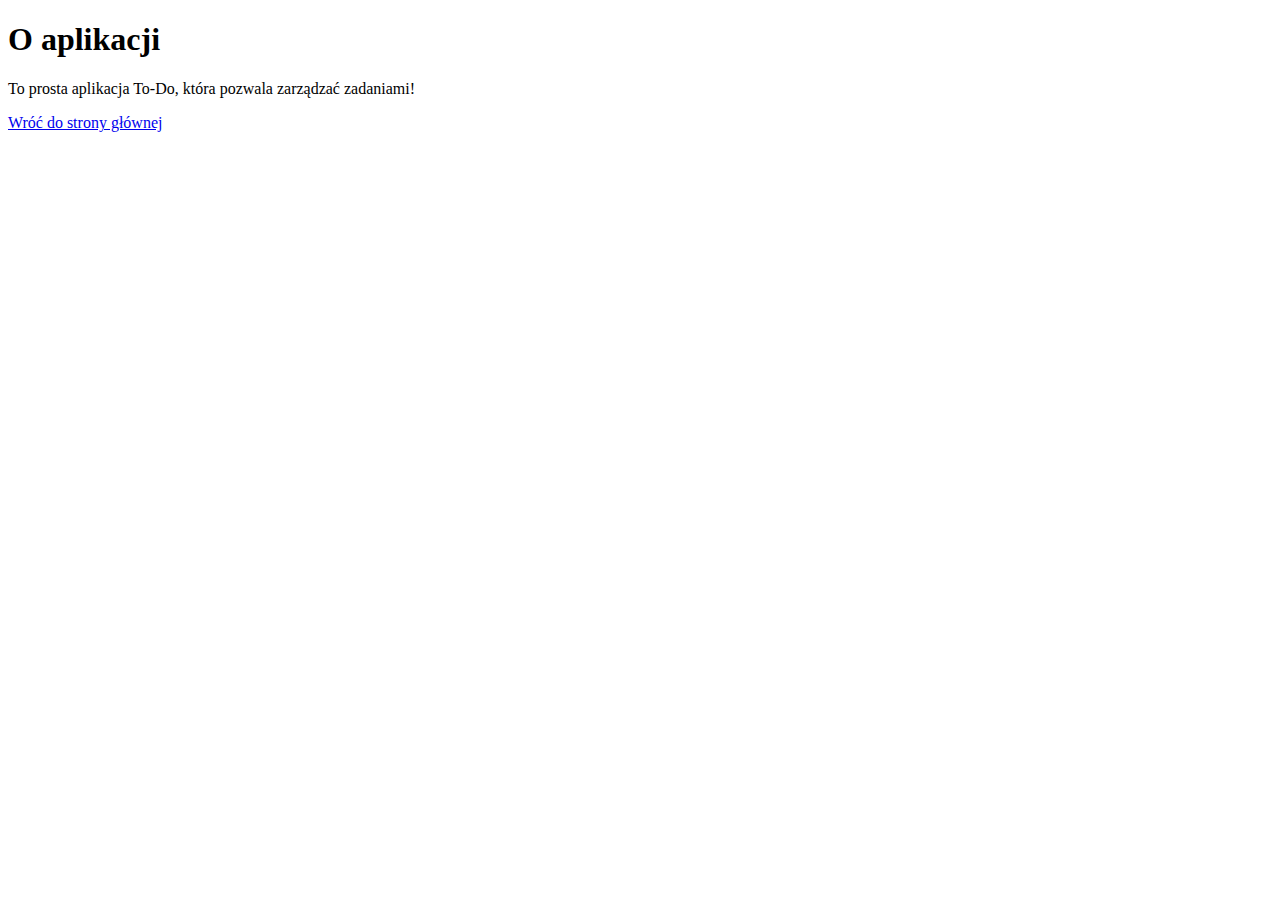
<file: Zadania/Zajęcia 4/Zadanie 2/templates/about.html>
<!DOCTYPE html>
<html>
<head>
    <title>O aplikacji</title>
</head>
<body>
    <h1>O aplikacji</h1>
    <p>To prosta aplikacja To-Do, która pozwala zarządzać zadaniami!</p>
    <a href="{{ url_for('strona_glowna') }}">Wróć do strony głównej</a>
</body>
</html>
</file>
